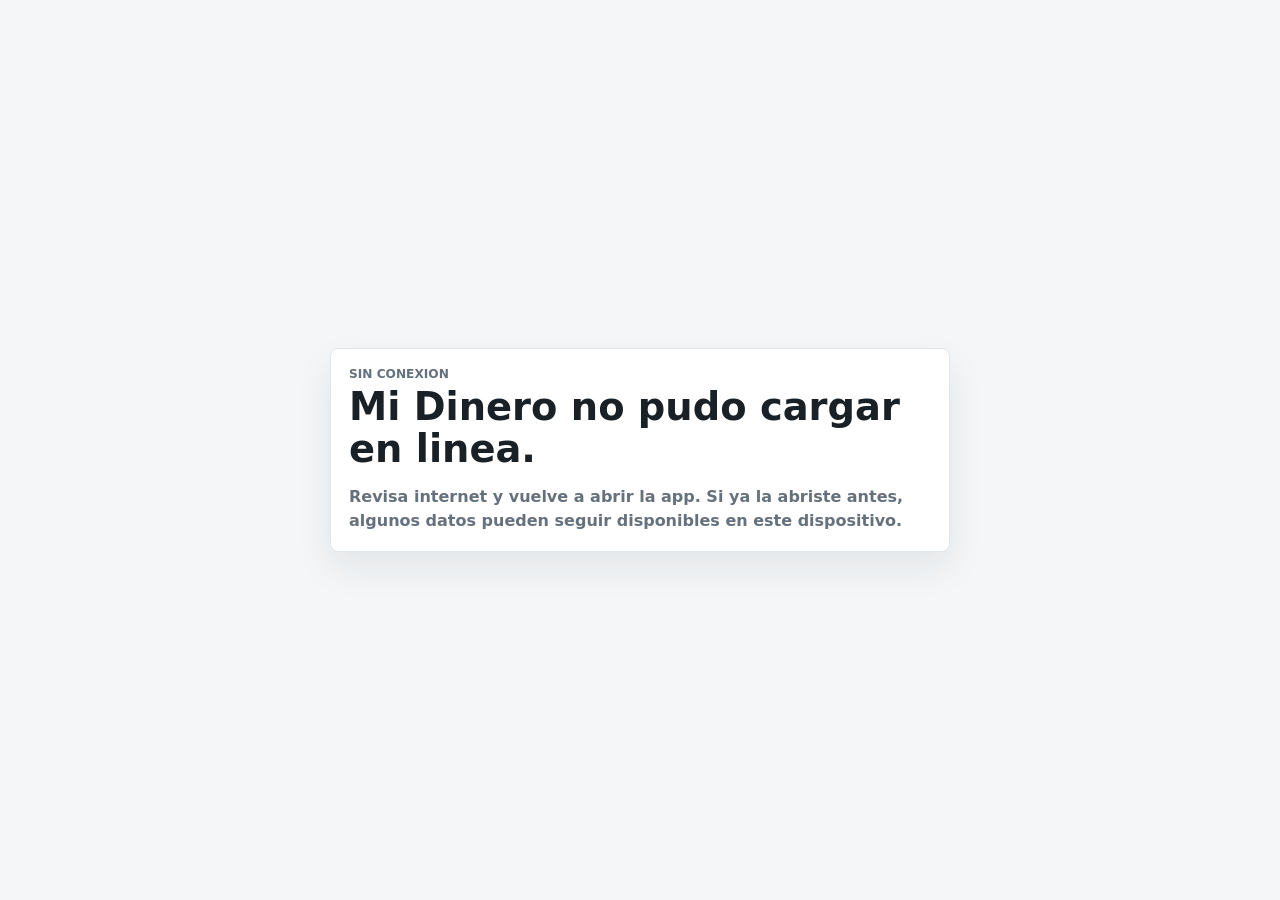
<file: offline.html>
<!doctype html>
<html lang="es">
  <head>
    <meta charset="utf-8" />
    <meta name="viewport" content="width=device-width, initial-scale=1" />
    <meta name="theme-color" content="#151c22" />
    <title>Mi Dinero sin conexion</title>
    <link rel="stylesheet" href="styles.css" />
  </head>
  <body>
    <main class="offline-page">
      <section class="panel offline-card">
        <p class="overline">Sin conexion</p>
        <h1>Mi Dinero no pudo cargar en linea.</h1>
        <p>Revisa internet y vuelve a abrir la app. Si ya la abriste antes, algunos datos pueden seguir disponibles en este dispositivo.</p>
      </section>
    </main>
  </body>
</html>
</file>
<file: styles.css>
:root {
  color-scheme: light;
  --bg: #f4f6f8;
  --surface: #ffffff;
  --muted-surface: #f8fafb;
  --ink: #192026;
  --muted: #65717d;
  --line: #dfe6ec;
  --green: #1f8a5b;
  --red: #c75050;
  --purple: #7c3bb5;
  --blue: #2868ad;
  --amber: #b7791f;
  --cyan: #0f8192;
  --header: #151c22;
  --shadow: 0 16px 36px rgba(25, 32, 38, 0.08);
}

* {
  box-sizing: border-box;
}

html {
  scroll-behavior: smooth;
  scroll-padding-top: 112px;
  width: 100%;
  max-width: 100%;
  overflow-x: hidden;
}

body {
  margin: 0;
  width: 100%;
  max-width: 100%;
  min-width: 320px;
  min-height: 100vh;
  overflow-x: hidden;
  background: var(--bg);
  color: var(--ink);
  font-family: Inter, ui-sans-serif, system-ui, -apple-system, BlinkMacSystemFont, "Segoe UI", sans-serif;
}

button,
input,
select {
  font: inherit;
}

svg {
  width: 18px;
  height: 18px;
  fill: none;
  stroke: currentColor;
  stroke-linecap: round;
  stroke-linejoin: round;
  stroke-width: 2;
}

.app {
  display: flex;
  flex-direction: column;
  width: 100%;
  max-width: 100%;
  min-height: 100vh;
  overflow-x: hidden;
}

.auth-gate {
  display: grid;
  min-height: 100vh;
  place-items: center;
  padding: 24px;
  background: var(--bg);
}

.auth-card {
  display: grid;
  width: min(100%, 420px);
  gap: 14px;
  padding: 22px;
  border: 1px solid var(--line);
  border-radius: 8px;
  background: var(--surface);
  box-shadow: var(--shadow);
}

.auth-brand {
  min-width: 0;
  margin-bottom: 4px;
}

.auth-error {
  min-height: 20px;
  margin: 0;
  color: var(--red);
  font-size: 0.86rem;
  font-weight: 750;
}

.offline-page {
  display: grid;
  min-height: 100vh;
  place-items: center;
  padding: 24px;
}

.offline-card {
  max-width: 620px;
}

.offline-card p:not(.overline) {
  margin: 16px 0 0;
  color: var(--muted);
  font-weight: 650;
  line-height: 1.5;
}

.app-header {
  position: fixed;
  top: 0;
  left: 0;
  right: 0;
  z-index: 10;
  display: grid;
  grid-template-columns: auto minmax(0, 1fr) auto;
  gap: 18px;
  align-items: center;
  padding: 14px 24px;
  width: 100%;
  max-width: 100%;
  background: var(--header);
  color: #eef4f6;
}

.header-actions {
  display: flex;
  flex-wrap: wrap;
  gap: 8px;
  align-items: center;
  justify-content: flex-end;
}

.session-pill {
  display: inline-grid;
  min-height: 34px;
  place-items: center;
  padding: 0 10px;
  border-radius: 999px;
  background: #24313a;
  color: #dce6eb;
  font-size: 0.78rem;
  font-weight: 850;
}

.sync-pill {
  background: #e8f0f7;
  color: var(--blue);
}

.sync-pill.ok {
  background: #e7f6ee;
  color: var(--green);
}

.sync-pill.bad {
  background: #fdeaea;
  color: var(--red);
}

.brand {
  display: flex;
  gap: 12px;
  align-items: center;
  min-width: 210px;
}

.brand-icon {
  display: grid;
  width: 42px;
  height: 42px;
  place-items: center;
  border-radius: 8px;
  background: #24313a;
  color: #7dd3a8;
  font-weight: 900;
}

.brand strong,
.brand span {
  display: block;
}

.brand span {
  margin-top: 2px;
  color: #aebbc5;
  font-size: 0.84rem;
}

.nav {
  display: flex;
  flex-wrap: wrap;
  gap: 8px;
  justify-content: center;
}

.nav a,
.ghost {
  display: flex;
  align-items: center;
  gap: 9px;
  min-height: 42px;
  padding: 0 12px;
  border: 0;
  border-radius: 8px;
  background: transparent;
  color: #dce6eb;
  text-decoration: none;
  cursor: pointer;
}

.nav a:hover,
.nav a:focus-visible,
.ghost:hover,
.ghost:focus-visible {
  background: #25313a;
  outline: none;
}

.danger {
  justify-content: center;
  color: #ffc7c7;
}

.content {
  width: 100%;
  max-width: 1540px;
  min-width: 0;
  margin: 0 auto;
  padding: 118px clamp(18px, 2vw, 28px) 28px;
  overflow-x: hidden;
}

section,
header {
  scroll-margin-top: 112px;
}

.topbar {
  display: flex;
  justify-content: space-between;
  gap: 20px;
  align-items: flex-start;
  margin-bottom: 18px;
}

.topbar > * {
  min-width: 0;
}

.overline {
  margin: 0 0 5px;
  color: var(--muted);
  font-size: 0.76rem;
  font-weight: 850;
  letter-spacing: 0;
  text-transform: uppercase;
}

h1,
h2 {
  margin: 0;
  letter-spacing: 0;
}

h1 {
  max-width: 760px;
  font-size: clamp(2rem, 3vw, 3rem);
  line-height: 1.08;
}

h2 {
  font-size: 1.12rem;
}

.filters,
.grid.one,
.grid.two,
.metrics,
.layout,
.payment-grid,
.summary-list {
  display: grid;
  gap: 14px;
}

.settings-grid {
  display: grid;
  grid-template-columns: repeat(2, minmax(0, 1fr));
  gap: 14px;
}

.filters {
  grid-template-columns: minmax(150px, 180px) minmax(150px, 190px);
  align-items: end;
  max-width: 100%;
}

label {
  display: grid;
  gap: 7px;
  color: var(--muted);
  font-size: 0.86rem;
  font-weight: 750;
}

input,
select {
  width: 100%;
  min-height: 42px;
  padding: 9px 11px;
  border: 1px solid var(--line);
  border-radius: 8px;
  background: #fff;
  color: var(--ink);
}

input:disabled,
select:disabled {
  background: #eef2f5;
  color: #8a949d;
}

input:focus,
select:focus {
  border-color: var(--blue);
  outline: 3px solid rgba(40, 104, 173, 0.14);
}

.metrics {
  grid-template-columns: repeat(3, minmax(180px, 1fr));
  margin-bottom: 18px;
}

.dashboard {
  display: grid;
  grid-template-columns: minmax(0, 1.35fr) minmax(320px, 0.65fr);
  gap: 18px;
  align-items: stretch;
  margin-bottom: 18px;
}

.dashboard-main {
  min-width: 0;
}

.dashboard-grid {
  display: grid;
  grid-template-columns: repeat(auto-fit, minmax(190px, 1fr));
  gap: 12px;
}

.owner-summary {
  display: grid;
  grid-template-columns: repeat(2, minmax(0, 1fr));
  gap: 12px;
  margin-top: 12px;
}

.owner-card {
  min-width: 0;
  padding: 12px;
  border: 1px solid var(--line);
  border-left-width: 5px;
  border-radius: 8px;
  background: #fff;
}

.owner-card span,
.owner-card small,
.owner-card b {
  display: block;
}

.owner-card span {
  color: var(--muted);
  font-size: 0.8rem;
  font-weight: 850;
}

.owner-card small {
  color: var(--muted);
  font-size: 0.78rem;
}

.owner-card b {
  margin-top: 3px;
  color: var(--ink);
  font-size: 1rem;
  word-break: break-word;
}

.owner-metrics {
  display: grid;
  grid-template-columns: repeat(auto-fit, minmax(105px, 1fr));
  gap: 9px;
  margin-top: 10px;
}

.dash-block {
  min-width: 0;
  padding: 14px;
  border: 1px solid var(--line);
  border-radius: 8px;
  background: var(--muted-surface);
}

.dash-block span,
.dash-block strong {
  display: block;
}

.dash-block span {
  color: var(--muted);
  font-size: 0.82rem;
  font-weight: 800;
}

.dash-block strong {
  margin-top: 9px;
  color: var(--ink);
  font-size: clamp(1rem, 1.6vw, 1.35rem);
  word-break: break-word;
}

.status-pill {
  display: inline-grid;
  min-height: 30px;
  place-items: center;
  padding: 0 10px;
  border-radius: 999px;
  background: #e7f6ee;
  color: var(--green);
  font-size: 0.78rem;
  font-weight: 850;
  white-space: nowrap;
}

.status-pill.bad {
  background: #fdeaea;
  color: var(--red);
}

.panel-title.compact {
  margin-bottom: 12px;
}

.fortnight-bars {
  display: grid;
  gap: 10px;
}

.dash-bar {
  display: grid;
  gap: 6px;
}

.bar-copy {
  display: flex;
  justify-content: space-between;
  gap: 10px;
  color: var(--muted);
  font-size: 0.84rem;
  font-weight: 800;
}

.bar-copy b {
  color: var(--ink);
  white-space: nowrap;
}

.mini-track {
  height: 10px;
  overflow: hidden;
  border-radius: 999px;
  background: #e3e9ee;
}

.mini-track div {
  height: 100%;
  min-width: 4px;
  border-radius: inherit;
  background: var(--cyan);
}

.dash-bar.income .mini-track div {
  background: var(--green);
}

.dash-bar.expense .mini-track div {
  background: var(--red);
}

.metric,
.panel {
  border: 1px solid var(--line);
  border-radius: 8px;
  background: var(--surface);
  box-shadow: var(--shadow);
}

.metric {
  min-height: 112px;
  padding: 17px;
  border-top-width: 5px;
}

.metric span,
.metric strong {
  display: block;
}

.metric span {
  color: var(--muted);
  font-weight: 800;
}

.metric strong {
  margin-top: 19px;
  font-size: clamp(1.2rem, 2vw, 1.65rem);
}

.metric.income {
  border-top-color: var(--green);
}

.metric.expense {
  border-top-color: var(--red);
}

.metric.balance {
  border-top-color: var(--blue);
}

.layout {
  grid-template-columns: minmax(0, 1fr) minmax(340px, 0.85fr);
  align-items: start;
  margin-bottom: 18px;
}

.layout.bottom {
  grid-template-columns: minmax(0, 1.2fr) minmax(320px, 0.8fr);
}

.panel {
  min-width: 0;
  padding: 18px;
}

.panel-title {
  display: flex;
  align-items: center;
  justify-content: space-between;
  gap: 12px;
  margin-bottom: 16px;
}

.history-filters {
  display: grid;
  grid-template-columns: minmax(180px, 1fr) minmax(150px, 220px);
  gap: 12px;
  align-items: end;
  margin-bottom: 14px;
}

.form {
  display: grid;
  gap: 12px;
}

.form-actions,
.row-actions {
  display: flex;
  flex-wrap: wrap;
  gap: 8px;
  align-items: center;
}

.grid.two {
  grid-template-columns: repeat(2, minmax(0, 1fr));
}

.segmented {
  display: grid;
  grid-template-columns: repeat(3, minmax(0, 1fr));
  gap: 5px;
  padding: 4px;
  border: 1px solid var(--line);
  border-radius: 8px;
  background: var(--muted-surface);
}

.segmented label {
  display: block;
}

.segmented input {
  position: absolute;
  opacity: 0;
  pointer-events: none;
}

.segmented span {
  display: grid;
  min-height: 38px;
  place-items: center;
  border-radius: 6px;
  color: var(--muted);
}

.segmented input:checked + span {
  background: var(--ink);
  color: #fff;
}

.primary,
.secondary,
.quiet {
  display: inline-grid;
  grid-auto-flow: column;
  gap: 8px;
  align-items: center;
  justify-content: center;
  min-height: 44px;
  padding: 0 16px;
  border: 0;
  border-radius: 8px;
  color: #fff;
  font-weight: 850;
  cursor: pointer;
}

.primary {
  background: var(--ink);
}

.secondary {
  background: var(--blue);
}

.quiet {
  border: 1px solid var(--line);
  background: #fff;
  color: var(--muted);
}

.hidden {
  display: none !important;
}

.payment-grid {
  grid-template-columns: repeat(auto-fit, minmax(260px, 1fr));
}

.payment-card,
.summary-row {
  border: 1px solid var(--line);
  border-radius: 8px;
  background: var(--muted-surface);
}

.payment-card {
  display: grid;
  gap: 12px;
  padding: 14px;
}

.card-head {
  display: grid;
  grid-template-columns: minmax(0, 1fr) auto;
  gap: 10px;
  align-items: start;
}

.card-head strong,
.card-head span,
td strong,
td small {
  display: block;
}

.card-head span,
td small,
.hint {
  margin-top: 3px;
  color: var(--muted);
  font-size: 0.82rem;
}

.progress {
  height: 10px;
  overflow: hidden;
  border-radius: 999px;
  background: #e3e9ee;
}

.progress-bar {
  height: 100%;
  border-radius: inherit;
  background: var(--cyan);
}

.payment-numbers {
  display: grid;
  grid-template-columns: repeat(auto-fit, minmax(150px, 1fr));
  gap: 12px;
  color: var(--muted);
  font-size: 0.86rem;
}

.payment-numbers span {
  display: grid;
  gap: 3px;
}

.table-wrap {
  width: 100%;
  max-width: 100%;
  overflow-x: auto;
}

table {
  width: 100%;
  min-width: 0;
  border-collapse: collapse;
}

th,
td {
  padding: 12px 10px;
  border-bottom: 1px solid var(--line);
  text-align: left;
  vertical-align: middle;
}

th {
  color: var(--muted);
  font-size: 0.78rem;
  text-transform: uppercase;
}

.positive {
  color: var(--green);
  font-weight: 850;
}

.negative {
  color: var(--red);
  font-weight: 850;
}

.transfer {
  color: var(--blue);
  font-weight: 850;
}

.tag {
  display: inline-grid;
  min-width: 34px;
  min-height: 28px;
  place-items: center;
  border-radius: 8px;
  background: #e8f0f7;
  color: var(--blue);
  font-size: 0.78rem;
  font-weight: 850;
}

.owner-pill {
  display: inline-grid;
  min-height: 28px;
  place-items: center;
  padding: 0 9px;
  border-radius: 999px;
  font-size: 0.78rem;
  font-weight: 850;
  white-space: nowrap;
}

.owner-one {
  border-color: var(--red);
  color: var(--red);
  background: #fdeaea;
}

.owner-two {
  border-color: var(--purple);
  color: var(--purple);
  background: #f2eafd;
}

.owner-unassigned {
  border-color: var(--amber);
  color: var(--amber);
  background: #fff6e6;
}

.icon {
  display: inline-grid;
  width: 34px;
  height: 34px;
  place-items: center;
  border: 1px solid var(--line);
  border-radius: 8px;
  background: #fff;
  color: var(--muted);
  cursor: pointer;
}

.summary-row {
  display: grid;
  grid-template-columns: minmax(0, 1fr) auto;
  gap: 12px;
  align-items: center;
  padding: 12px;
}

.settings-box {
  display: grid;
  gap: 12px;
  min-width: 0;
  padding: 14px;
  border: 1px solid var(--line);
  border-radius: 8px;
  background: var(--muted-surface);
}

.settings-box h3 {
  margin: 0;
  font-size: 1rem;
}

.settings-form {
  display: grid;
  grid-template-columns: minmax(0, 1fr) auto;
  gap: 10px;
}

.settings-list {
  display: grid;
  gap: 8px;
}

.settings-item {
  display: grid;
  grid-template-columns: minmax(0, 1fr) auto;
  gap: 10px;
  align-items: center;
  padding: 10px;
  border: 1px solid var(--line);
  border-radius: 8px;
  background: #fff;
}

.settings-item span {
  min-width: 0;
  overflow-wrap: anywhere;
  font-weight: 800;
}

.backup-actions {
  display: grid;
  gap: 10px;
}

.import-button {
  display: inline-grid;
  min-height: 44px;
  place-items: center;
  color: var(--muted);
  cursor: pointer;
}

.import-button input {
  display: none;
}

.summary-row span {
  display: block;
  margin-top: 3px;
  color: var(--muted);
  font-size: 0.82rem;
}

.empty {
  padding: 24px 10px;
  color: var(--muted);
  text-align: center;
}

.empty.small {
  padding: 10px 0;
  text-align: left;
}

@media (max-width: 1050px) {
  .app-header {
    grid-template-columns: 1fr;
  }

  .header-actions {
    justify-content: flex-start;
  }

  .content {
    padding-top: 190px;
  }

  .nav {
    justify-content: flex-start;
  }

  .nav a {
    justify-content: center;
  }

  .dashboard,
  .layout,
  .layout.bottom {
    grid-template-columns: 1fr;
  }
}

@media (max-width: 760px) {
  .content {
    padding: 218px 18px 18px;
  }

  .topbar,
  .filters {
    grid-template-columns: 1fr;
  }

  .topbar {
    display: grid;
  }

  .metrics,
  .dashboard-grid,
  .owner-summary,
  .settings-grid,
  .settings-form,
  .grid.two,
  .history-filters,
  .nav {
    grid-template-columns: 1fr;
  }

  h1 {
    font-size: 2rem;
  }
}
</file>
